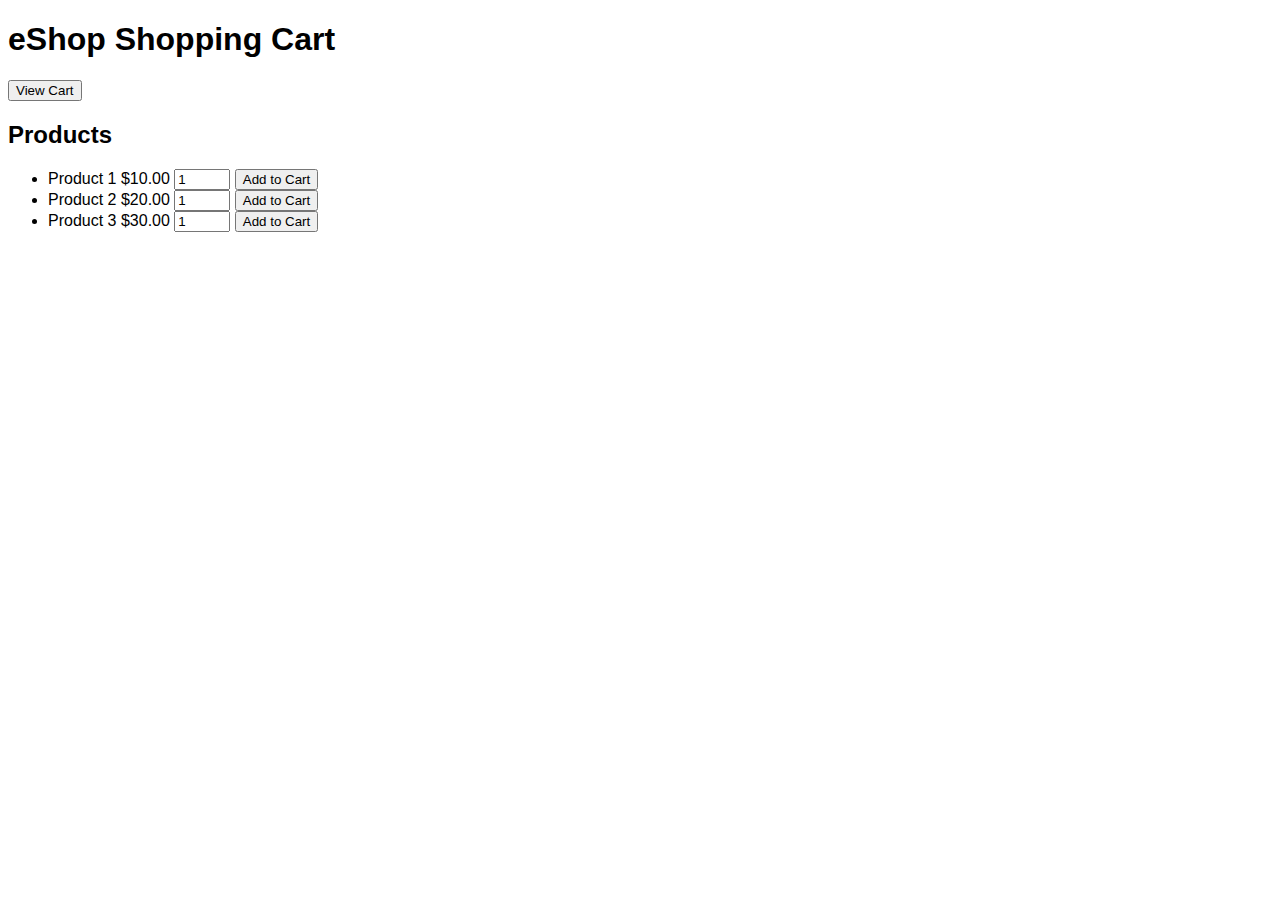
<file: test.html>
<!DOCTYPE html>
<html>
<head>
    <title>eShop Shopping Cart</title>
    <style>
        /* CSS for styling */
        body {
            font-family: Arial, sans-serif;
        }
        .cart {
            border: 1px solid #ccc;
            padding: 10px;
            margin-bottom: 10px;
        }
        .cart h2 {
            margin-top: 0;
        }
        .cart ul {
            list-style-type: none;
            padding: 0;
        }
        .cart li {
            margin-bottom: 5px;
        }
        .cart .total {
            font-weight: bold;
        }
    </style>
</head>
<body>
    <h1>eShop Shopping Cart</h1>

    <button onclick="showCart()">View Cart</button> <!-- Button to show the cart -->

    <div id="cart" class="cart" style="display:none;"> <!-- Cart is hidden by default -->
        <h2>Cart</h2>
        <ul id="cart-items">
            <!-- Cart items will be dynamically added here -->
        </ul>
        <p class="total">Total: $<span id="cart-total">0.00</span></p>
    </div>

    <h2>Products</h2>
    <ul id="product-list">
        <!-- Product list will be dynamically added here -->
        <li>
            <span>Product 1</span>
            <span>$10.00</span>
            <input id="product1-quantity" type="number" min="1" max="10" value="1">
            <button onclick="addToCart('Product 1', 10.00, 'product1-quantity')">Add to Cart</button>
        </li>
        <li>
            <span>Product 2</span>
            <span>$20.00</span>
            <input id="product2-quantity" type="number" min="1" max="10" value="1">
            <button onclick="addToCart('Product 2', 20.00, 'product2-quantity')">Add to Cart</button>
        </li>
        <li>
            <span>Product 3</span>
            <span>$30.00</span>
            <input id="product3-quantity" type="number" min="1" max="10" value="1">
            <button onclick="addToCart('Product 3', 30.00, 'product3-quantity')">Add to Cart</button>
        </li>
    </ul>

    <script>
        // JavaScript for shopping cart functionality
        let cartItems = [];
        let cartTotal = 0;

        function addToCart(productName, price, quantityId) {
            const quantityInput = document.getElementById(quantityId);
            const quantity = parseInt(quantityInput.value); // Get quantity from input

            const cartItem = { productName, price, quantity };
            cartItems.push(cartItem);
            cartTotal += price * quantity;

            // Update cart UI
            const cartItemsElement = document.getElementById('cart-items');
            const cartTotalElement = document.getElementById('cart-total');
            cartItemsElement.innerHTML += `<li>${productName} (${quantity}): $${(price * quantity).toFixed(2)}</li>`;
            cartTotalElement.textContent = `Total: $${cartTotal.toFixed(2)}`;
        }

        function showCart() {
            const cartElement = document.getElementById('cart');
            cartElement.style.display = 'block'; // Show the cart
        }
</file>
